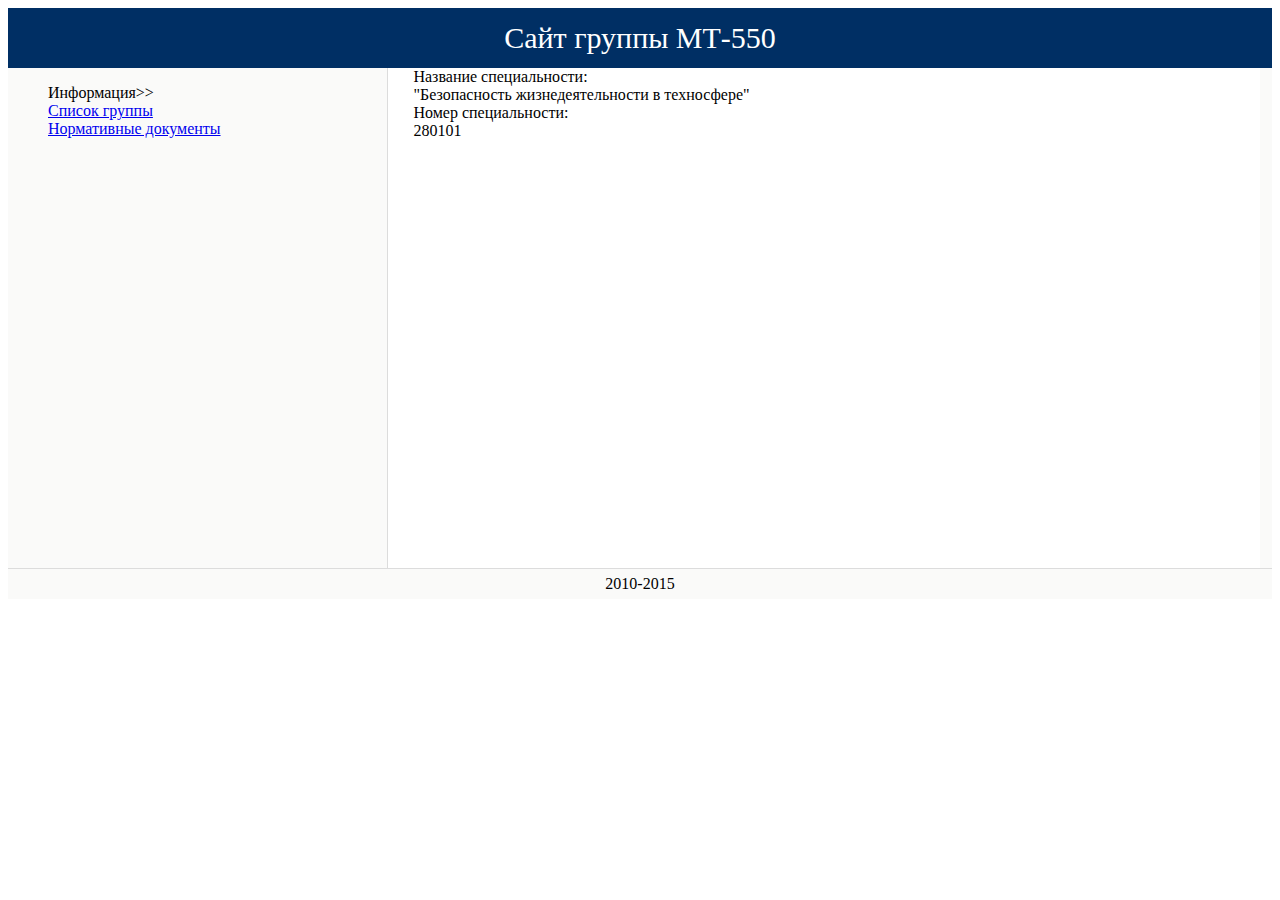
<file: index.html>
<!doctype html>
	<html>
		<head>
	<meta charset="utf-8">
			<link rel="stylesheet" href="style.css">
		</head>
		<body>
			<div id="header">
				Сайт группы МТ-550
			</div>
			<div id="container"> 
				<div id="nav">
					<ul style="list-style-type: none">
						<li>Информация>></li>
						<li><a href="page1.html">Список группы</a></li>
						<li><a href="page2.html">Нормативные документы</a></li>
					</ul>
				</div>
				<div id="content">
					<div class="info-label">Название специальности:</div>
					<div class="info-text">"Безопасность жизнедеятельности в техносфере"</div>
					<div class="info-label">Номер специальности:</div>
					<div class="info-text">280101</div>
				</div>
			</div>
			<div id="footer">
				2010-2015
			</div>
		</body>
	</html>
</file>
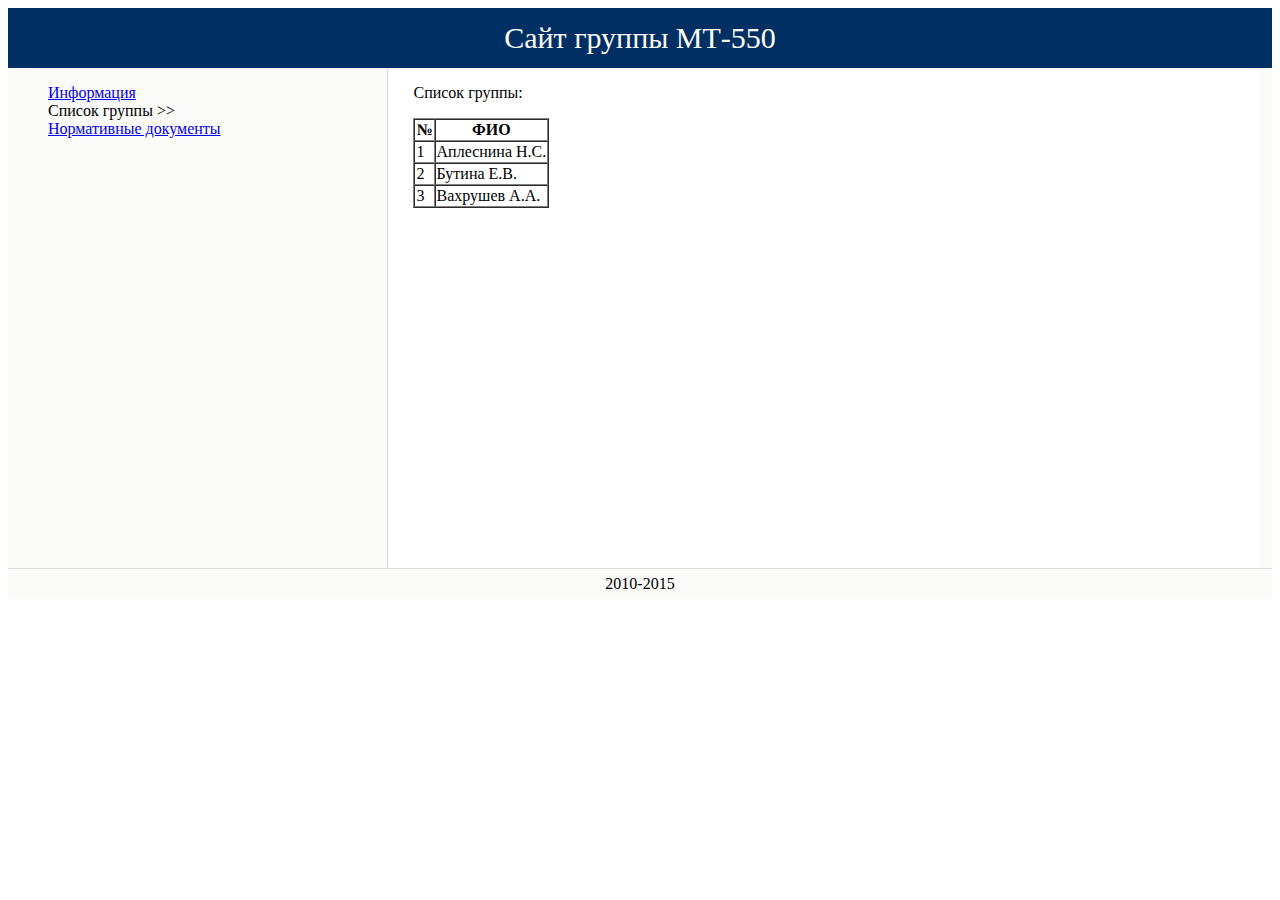
<file: page1.html>
<!doctype html>
<html>
	<head>
		<meta charset="utf-8">
		<link rel="stylesheet" href="style.css">
	</head>
	</body>
		<div id="header">
			Сайт группы МТ-550
		</div>
		<div id="container"> 
			<div id="nav">
				<ul style="list-style-type: none">
					<li><a href="index.html">Информация</a></li>
					<li>Список группы >></li>
					<li><a href="page2.html">Нормативные документы</a></li>
				</ul>
			</div>
			<div id="content">
				<p>Список группы:</p>
				<table border=1 cellspacing=0>
					<tr>
      <th> № </th>
      <th> ФИО </th>
    </tr>

					<tr>
						<td>1</td>
						<td>Аплеснина Н.С.</td>
					</tr>
					<tr>
						<td>2</td>
						<td>Бутина Е.В.</td>
					</tr>
					<tr>
						<td>3</td>
						<td>Вахрушев А.А.</td>
					</tr>
				</table>
			</div>
		</div>
		<div id="footer">
			2010-2015
		</div>
	</body>
</head>
</file>
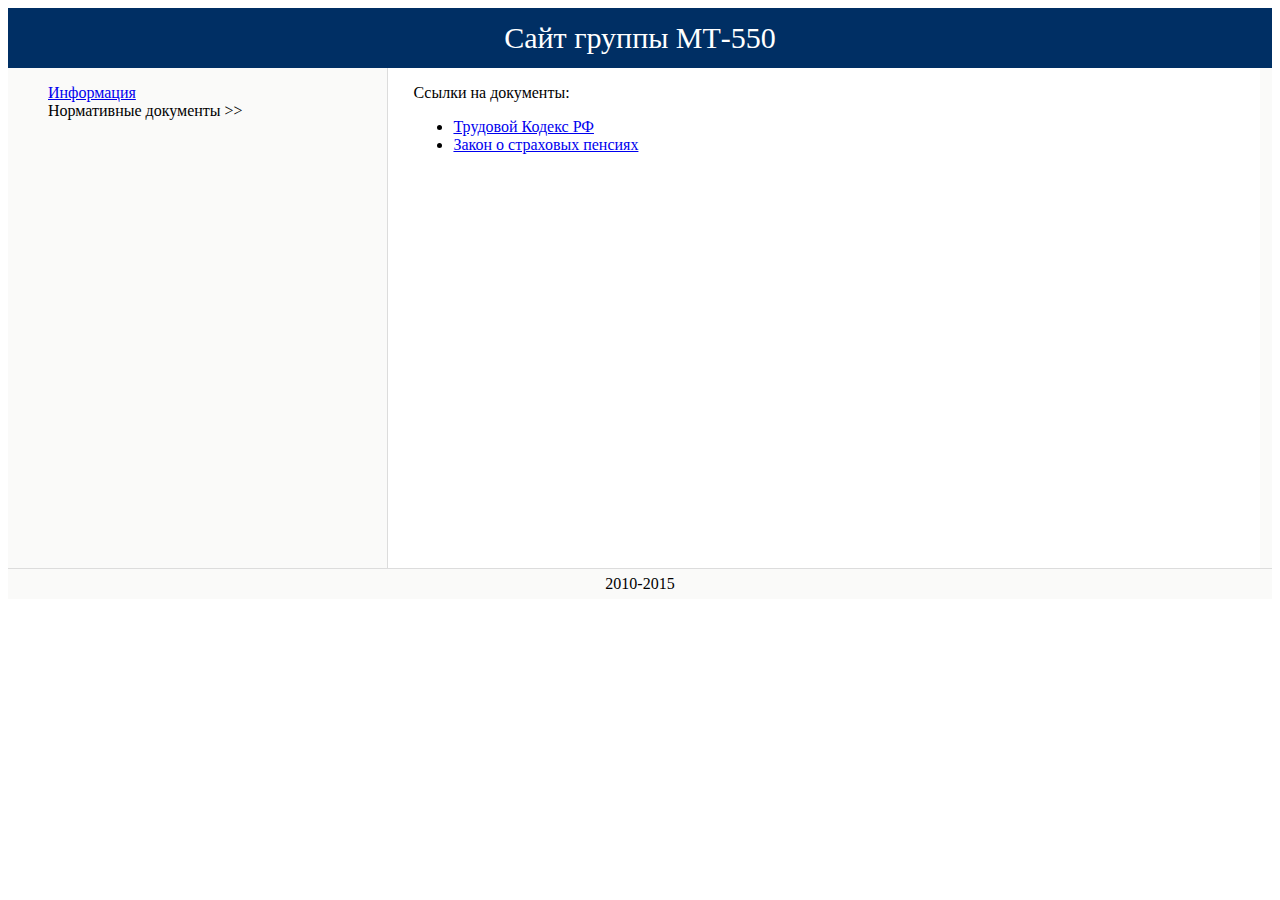
<file: page2.html>
<!doctype html>
<html>
	<head>
		<meta charset="utf-8">
		<link rel="stylesheet" href="style.css">
	</head>
	</body>
		<div id="header">
			Сайт группы МТ-550
		</div>
		<div id="container"> 
			<div id="nav">
				<ul style="list-style-type: none">
					<li><a href="index.html">Информация</a></li>
					<li>Нормативные документы >></li>
				</ul>
			</div>
			<div id="content">
				<p>Ссылки на документы:</p>
				<ul>
         <li><a href="http://base.consultant.ru/cons/cgi/online.cgi?req=doc;base=LAW;n=170508">Трудовой Кодекс РФ</a></li>
	 <li><a href="http://base.consultant.ru/cons/cgi/online.cgi?req=doc;base=LAW;n=156525">Закон о страховых пенсиях</a></li>
      </ul>
 </div>
</div>
<div id="footer">
			2010-2015
		</div>
	</body>
</html>
</file>
<file: style.css>
#header {
	background-color: rgb(0, 47, 100);
	color: white;
	text-align: center;
	text-align: center;
	font-size: 30px;
	line-height: 60px;
	height: 60px;
}

#container {
	background-color: rgb(250, 250, 249);
	overflow: auto;
}

#nav {
	background-color: rgb(250, 250, 249);
	width: 30%;
	float: left;
}

#content {
	background-color: white;
	width: 67%;
	float: left;
	min-height: 500px;
	padding-left: 2%;
	border-left: 1px solid rgb(220,220,220);
}

#footer {
	border-top: 1px solid rgb(220,220,220);
	background-color: rgb(250, 250, 249);
	text-align: center;
	height: 30px;
	font-size: 16px;
	line-height: 30px;
}

.into-label{
          font-size:20px;
          margin-left:30px;
          margin-top:30px;
          }

.into-text{
          font-size:18px;
          font-weght:bold;
          margin-left:30px;
          }
.tab {
    font-size:30px;
    margin-top:30px;
    margin-left:20px; 
}
</file>
